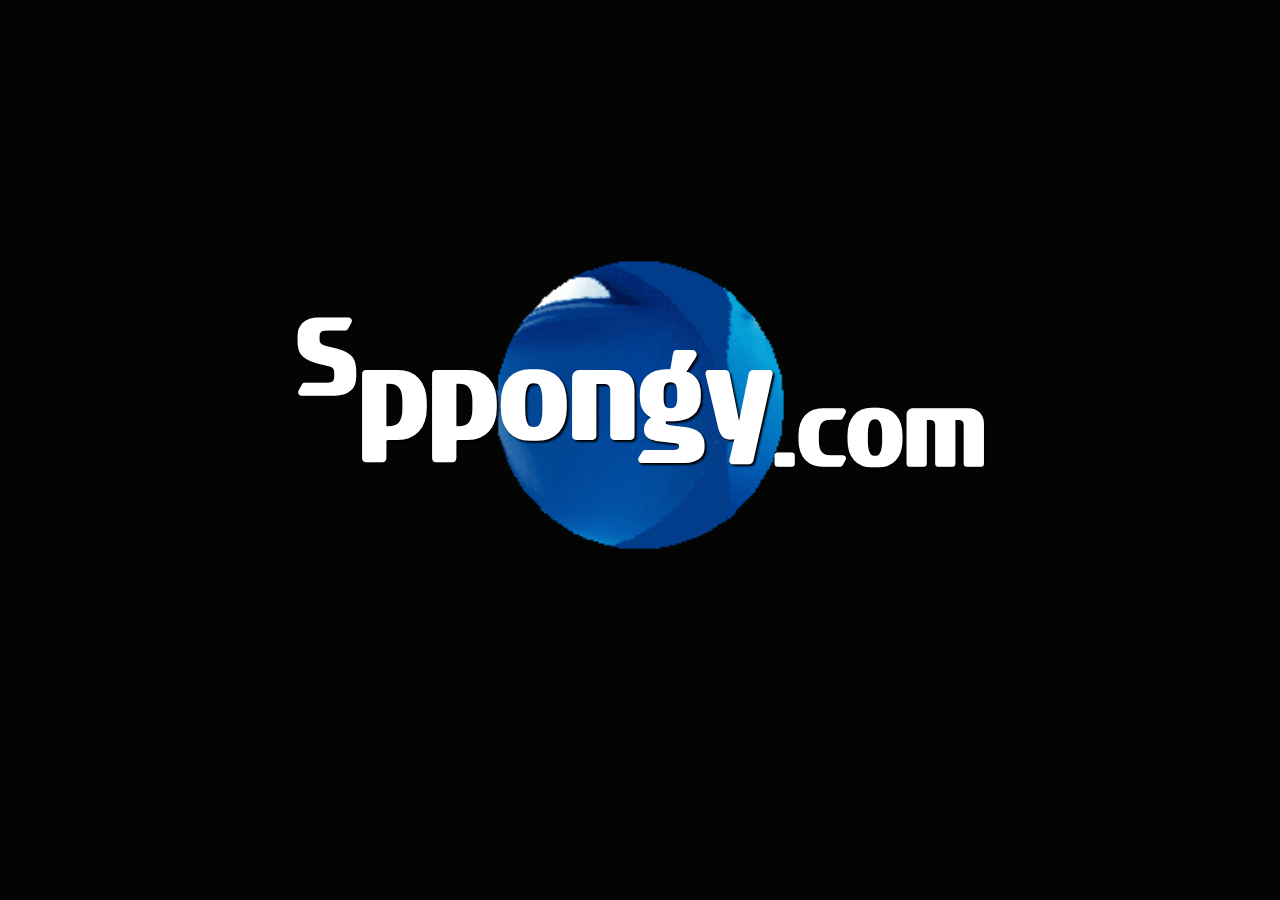
<file: data/www/sppongy.com/index.html>
<!DOCTYPE html>
<html>
	<head>
		<title>sppongy.com</title>
		<meta name="viewport" content="width=device-width, initial-scale=1.0">
		<link rel="stylesheet" type="text/css" href="style.css" />
		<link rel="stylesheet" href="https://cdnjs.cloudflare.com/ajax/libs/font-awesome/4.7.0/css/font-awesome.min.css">
	</head>
	<body>
		<main>
			<div id="boot" class="boot">
				<div class="bootLogo">
					<img src="assets/spin.gif">
					<h1><sup>S</sup>ppongy<sub>.com</sub></h1>
				</div>
			</div>
			<div id="main" class="main">
				<div class="header">
					<h1><sup>S</sup>ppongy<sub>.com</sub></h1>
					<div class="rightHeader">
						<!--Jumpscare toggle WIP
						<label id="jumpSwitch" class="switch">
							<input type="checkbox" id="jumpSwitch" onClick="jumpSwitcher(this.id)">
							<span class="slider"></span>
						</label>
						-->
					</div>
					<div class="leftHeader">
						<!--Boot toggle WIP
						<label id="bootSwitch" class="switch">
							<input type="checkbox" id="bootSwitch" onClick="bootSwitcher(this.id)">
							<span class="slider"></span>
						</label>
						-->
					</div>
				</div>
				<div class="links">
					<div class="linkCurved">
					</div>
					<div class="linkBottom">
						<a href="https://watch.sppongy.com"><img class="bLogo" src="assets/jellyfin.png"></a>
						<a href="https://requests.sppongy.com"><img class="bLogo" src="assets/jellyseerr.png"></a>
						<a href="https://read.sppongy.com"><img class="bLogo" src="assets/kavita.svg"></a>
						<a href="https://discord.sppongy.com"><img class="bLogo" src="assets/discord.png"></a>
					</div>
				</div>
				<footer class="webring">
					<a href="https://nerm.club"><p class="webringCenter">nerm.club</p></a>
					<a href="https://deadusb.com"><p class="webringLeft">&lsaquo; Deadusb.com</p></a>
					<a href="https://karthin.com"><p class="webringRight">Karthin.com &rsaquo;</p></a>
				</footer>
				<div class="background">
					<img src="assets/logo.png" id="logo" class="logo">
				</div>
			</div>
		</main>
		<script>
			// Animations
			function boot() {
				document.getElementById('boot').style.visibility = "visible";
				document.getElementById('boot').style.animation = "boot 1s linear forwards";
				document.getElementById('main').style.visibility = "hidden";
				setTimeout(function() {
					document.getElementById('boot').style.visibility = "hidden";
					document.getElementById('main').style.visibility = "visible";
				}, 1000);
			}			

			function jump(){
				document.getElementById('logo').style.animation = "jumpscare 4s linear forwards";
				setTimeout(function() {
					document.getElementById('logo').style.animation = "grow 5000s linear forwards";
				}, 4000);
			}

			// Garbage code not working rn so bypassed
			boot();
			setTimeout(function() {
				jump();
			}, 1000);

			// Boot toggle, remember state
			function bootSwitcher(id) {
				var checkBox = document.getElementById(id);
				if (checkBox.checked == true) {
					localStorage.setItem('boot', 'true');
				} else {
					localStorage.setItem('boot', 'false');
				}
			}

			// Jumpscare toggle, remember state
			function jumpSwitcher(id) {
				var checkBox = document.getElementById(id);
				if (checkBox.checked == true) {
					localStorage.setItem('jump', 'true');
				} else {
					localStorage.setItem('jump', 'false');
				}
			}

			// Check for boot and jumpscare state from local storage on load
			if (localStorage.getItem('boot') == 'true') {
				document.getElementById('bootSwitch').checked = true;
				boot();
				if (localStorage.getItem('jump') == 'true') {
					document.getElementById('jumpSwitch').checked = true;
					setTimeout(function() {
						jump();
					}, 3000);
				}
			} else if (localStorage.getItem('jump') == 'true') {
					document.getElementById('jumpSwitch').checked = true;
					jump();
			}

		</script>
	</body>
</html>
</file>
<file: data/www/sppongy.com/style.css>
:root {
	--bg-init-size: 23em;
	--bg-size: 100em;
}

img {
	pointer-events: none;
	user-select: none;
}


@font-face {
	font-family: Sonoma;
	src: url('Sonoma.otf') format('opentype');
}

body {
	background: #040403;
	height: 100%;
	overflow: hidden;
}

h1 {
	font-family: Sonoma;
}

.boot {
	visibility: hidden;
}

.bootLogo img {
	height: 25em;
	position: absolute;
	top: 45%;
	left: 50%;
	transform: translate(-50%, -50%);
}

.bootLogo h1 {
	color: white;
	font-size: 8em;
	position: absolute;
	top: 35%;
	left: 50%;
	transform: translate(-50%, -50%);
	text-shadow: 2px 2px 2px black;
}

.rightHeader {
	position: absolute;
	top: 2%;
	right: 3%;
}

.leftHeader {
	position: absolute;
	top: 2%;
	left: 3%;
}


.bLogo {
	width: 4em;
	height: 4em;
	display: inline-block;
	padding: 1em;
}

.linkBottom {
	position: absolute;
	bottom: 10%;
	width: 100%;
	display: flex;
	justify-content: center;
	z-index: 3;
}

.background {
	position: absolute;
	opacity: 1;
	top: 50%;
	left: 50%;
	transform: translate(-50%, -50%);
}

.header h1 {
	position: absolute;
	text-align: center;	
	color: white;
	font-size: 10em;
	text-shadow: 1px 1px 1px darkblue, -1px 1px 1px darkred;
	z-index: 1;
	top: 2.5%;
	left: 50%;
	transform: translate(-50%, -50%);
}

.logo {
	height: var(--bg-init-size);
	width: var(--bg-init-size);
}

a:link, a:visited, a:hover, a:active {
	color: white;
	text-decoration: none;
}

.webring {
	color: white;
	z-index: 3;
}

.webringCenter {
	position: absolute;
	bottom: 3%;
	left: 50%;
	transform: translate(-50%, -50%);
}

.webringLeft {
	position: absolute;
	bottom: 1.5%;
	left: 2.5%;
}

.webringRight {
	position: absolute;
	bottom: 1.5%;
	right: 2.5%;
}

.webring a, .webring p {
	z-index: 3;
}

/* animations */

/* boot animations */
@-webkit-keyframes boot {
	0%,100% { opacity: 0; }
	50% { opacity: 1; }
}

/* background animations */
@-webkit-keyframes jumpscare {
	/* grow */
	0% {height: var(--bg-init-size); width: var(--bg-init-size); opacity: 0.2}
	10% {height: var(--bg-size); width: var(--bg-size); opacity: 1}
	/* shake */
	11% { transform: translate(1px, 1px) rotate(0deg)}
	12% { transform: translate(-1px, -2px) rotate(-1deg)}
	13% { transform: translate(-3px, 0px) rotate(1deg)}
	14% { transform: translate(3px, 2px) rotate(0deg)}
	15% { transform: translate(1px, -1px) rotate(1deg)}
	16% { transform: translate(-1px, 2px) rotate(-1deg)}
	17% { transform: translate(-3px, 1px) rotate(0deg)}
	18% { transform: translate(3px, 1px) rotate(-1deg)}
	19% { transform: translate(-1px, -1px) rotate(1deg)}
	20% { transform: translate(1px, 2px) rotate(0deg)}
	21% { transform: translate(1px, -2px) rotate(-1deg); height: var(--bg-size); width: var(--bg-size)}
	/* shrink */
	100% {height: var(--bg-init-size); width: var(--bg-init-size); opacity: 0.2}
}

@keyframes grow {
	from {height: var(--bg-init-size)}
	from {width: var(--bg-init-size)}
	from {opacity: 0.2}
	to {height: 1000em}
	to {width: 1000em}
	to {opacity: 0.2}
}
</file>
